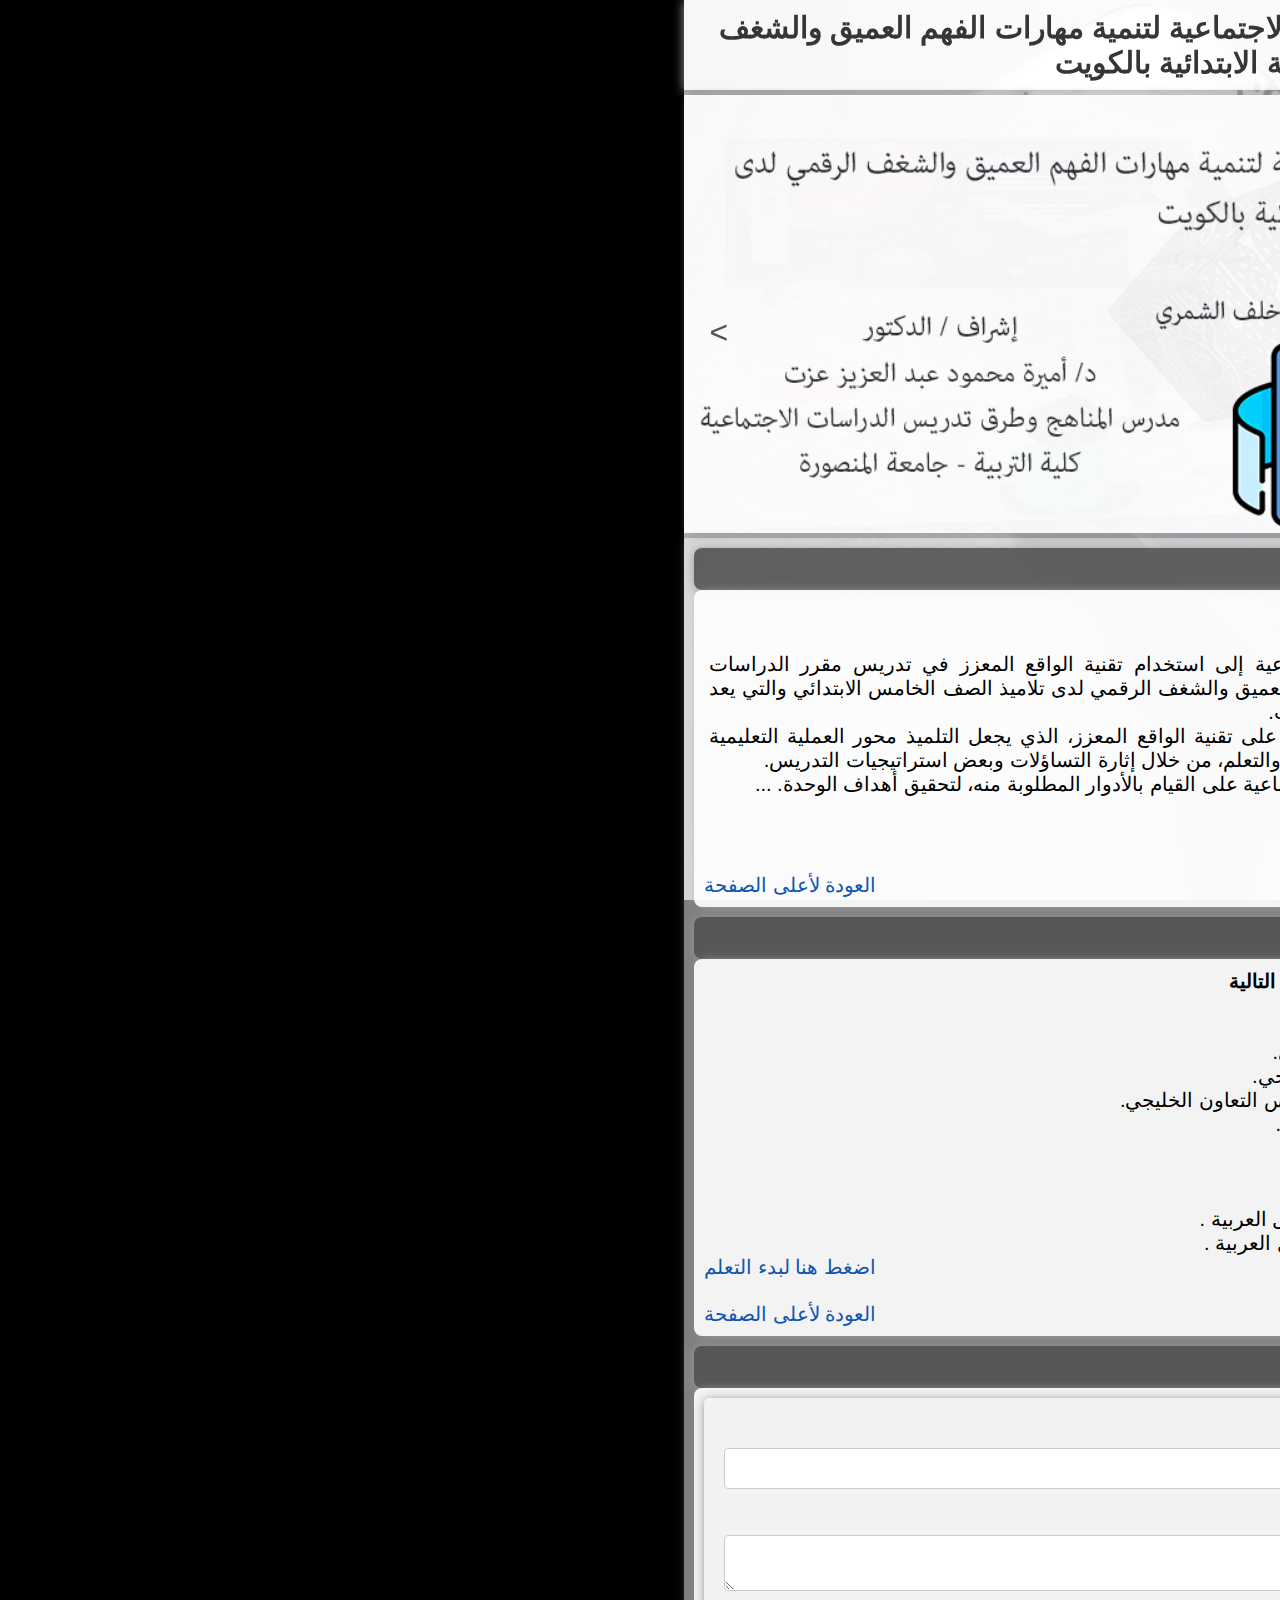
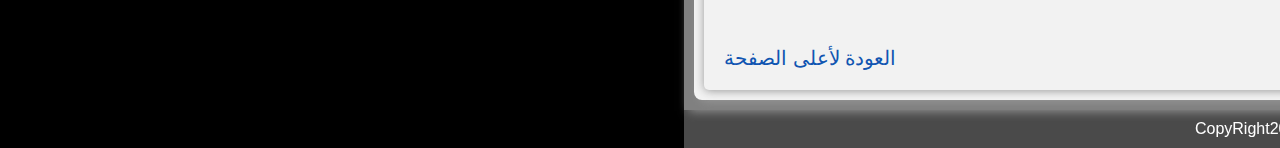
<file: index.html>
<!DOCTYPE html PUBLIC "-//W3C//DTD XHTML 1.0 Transitional//EN" "http://www.w3.org/TR/xhtml1/DTD/xhtml1-transitional.dtd">
<html xmlns="http://www.w3.org/1999/xhtml">
    <head>
    <meta http-equiv="Content-Type" content="text/html; charset=utf-8" />
    <meta name="viewport" content="width=device-width, initial-scale=1.0">
    
    <title>Social Studies</title>
    
    <link rel="stylesheet" type="text/css" href="js/style.css">
    <script src="js/jquery-3.6.0.min.js" type="text/javascript"></script>
	<script src="js/jquery.cycle2.min.js" type="text/javascript"></script>
    </head>
    <body>
<!--------------------------------adress--------------------------------------------------->  
  <header class="main">  
      <h2 id="adress">
        برنامج قائم على الواقع المعزز في تدريس الدراسات الاجتماعية لتنمية مهارات الفهم العميق والشغف الرقمي لدى تلاميذ المرحلة الابتدائية بالكويت

      </h2>
    </header>


<!------------------------------galley----------------------------------------------------->     
<div class="cycle-slideshow" 
    	data-cycle-speed="2000" 
        data-cycle-manual-speed="2000"
        data-cycle-fx="scrollHorz"
        data-cycle-timeout="4000">
        <span class="cycle-prev">&#60;</span>
        <span class="cycle-next">&#62;</span>
        <span class="cycle-pager"></span>
        <img src="images/image-slider-1.jpg" alt="image">
        <img src="images/image-slider-2.jpg" alt="image">
        <img src="images/image-slider-3.jpg" alt="image">

</div>


<div class="post"> 
<!-------------------------------goals----------------------------------------------------> 
            <article>
                <header>
                    <h3 id="part1">الأهداف </h3>
                </header>
                <section>
                    <p><h4>  
                      يهدف البرنامج المقترح إلي :
                    </h4>
                      </p>
                      <p class="texts">
                        <br />- إرشاد معلم الدراسات الاجتماعية إلى استخدام تقنية الواقع المعزز في تدريس مقرر الدراسات الاجتماعية وتنمية مهارات الفهم العميق والشغف الرقمي لدى تلاميذ الصف الخامس الابتدائي والتي يعد إتقانها متطلباً في مختلف المجالات.
                        <br />- تشكيل بيئة تعليمية ثرية قائمة على تقنية الواقع المعزز، الذي يجعل التلميذ محور العملية التعليمية ومشاركاً نشطاً في عملية التعليم والتعلم، من خلال إثارة التساؤلات وبعض استراتيجيات التدريس.
                        <br />- مساعدة معلم الدراسات الاجدتماعية على القيام بالأدوار المطلوبة منه، لتحقيق أهداف الوحدة.                       
                      <span class="dotss"> ...</span>
                      <span class="moreTexts">
                        <br />- توجيه كل من المعلم / المتعلم الى استخدام وسائل تعليمية متعددة في التعليم من خلال الفيس بوك  البريد الالكتروني- المكتبة  والمدونه- تطبيق الواقع المعزز باستخدام الهاتف.
                        <br />- مساعدة المعلم على باستخدام أسلوب تدريسي جديد يتفق مع طبيعة مادة الدراسات الاجتماعية من حيث الصعوبة والتجريد، ومواكبة التطورات الحجديثة والتكنولوجية في مجال المناهج وطرق التدريس.
                        <br />- تحقيق مجموعة من النتاجات السلوكية المرغوبة لدى التلاميذ أثناء تفاعلهم مع الدروس والتي تساعد في تنمية مهارات الفهم العميق والشغف الرقمي.
                      </span>
                      <br />
                      <br />
                      <button class="readMoreBtns">المزيد</button>
                    </p> 

                    <br/>
                    <p class="page"> <a href="#adress">العودة لأعلى الصفحة</a> </p> 
                </section>
            </article>
          
<!-------------------------------------------content---------------------------------------->
            <article>
                <header>
                <h3 id="part2">الدروس</h3>
                </header>
                <section>
                  <p><h4>يتضمن المحتوى التعليمي الدروس التالية</h4>
                    <br /> <a style="font-weight: bold;">دولة الكويت وعلاقتها الخارجية</a>
                    <br />- الكويت ومجلس التعاون الخليجي.
                    <br />- دول أعضاء مجلس التعاون الخليجي.
                    <br />- الروابط المشتركة بين دول مجلس التعاون الخليجي.
                    <br />- إنجازات مجلس التعاون الخليجي.
                      <br />
                        <br /> <a style="font-weight: bold;">تاريخ</a>
                        <br />-الكويت وجامعة الدول العربية .
                        <br />-انضمام دولة الكويت لجامعة الدول العربية .
                        <br />-دور دولة الكويت في جامعة الدول العربية .
                  </p>  
                  <p class="page"><a href="learning/index.html" target="_blank" > اضغط هنا لبدء التعلم</a></p>
                  <br />
                  <p class="page"> <a href="#adress">  العودة لأعلى الصفحة</a> </p>
                </section> 
            </article>

<!-----------------------------------form------------------------------------------------>
            <article>
              <header>
                  <h3 id="part3">تواصل معنا</h3>
              </header>
                <section>
                <form action="https://formspree.io/f/moqowobl"  method="POST">
                  <label>
                    الإيميل:
                  </label>
                    <input type="email" name="email">
                  <label>
                  الرسالة:
                  </label>
                    <textarea name="message"></textarea>
                  <button type="submit">إرسال</button>
                  <p class="page"> <a href="#adress">  العودة لأعلى الصفحة</a> </p>
                </form>
              </section>
            </article>

</div>
  <!---------------------------------aside-------------------------------------------------->

<aside>   
    <!---------------------------------------menu--------------------------------------------> 
  
                <div>
                  <section>
                    <div class="dropdown">
                    <button onclick="myFunction()" class="dropbtn">المحتويات</button>
                    <div id="myDropdown" class="dropdown-content">
                      <a href="#part1">الأهداف</a>
                      <a href="#part2">المحتوى</a>
                      <a href="learning/pretest.html">الاختبار القبلي</a>
                      <a href="learning/index.html" target="_blank">بدء التعلم</a>
                      <a href="learning/posttest.html">الاختبار البعدي</a>
                      <a href="#part3">تواصل معنا</a>
                    </div>
                  </div>
                  </section>
      <!---------------------------------------intro--------------------------------------------> 

      <section>
        <p class="text">
          الواقع المعزز هو تكنولوجيا تجمع بين العالم الواقعي والعالم الرقمي، حيث يتم تعزيز الواقع الحقيقي بعناصر رقمية مثل صور ثلاثية الأبعاد، ونصوص، وصوتيات، ومقاطع فيديو، لإنشاء تجربة جديدة ومحسّنة للمستخدم. يمكن استخدام التطبيقات المبنية على الواقع المعزز في مجموعة متنوعة من المجالات، بما في ذلك التعليم.

          <span class="moreText">
            في تعليم الدراسات الاجتماعية، يمكن أن يكون الواقع المعزز أداة ممتازة لإثراء تجربة التعلم. على سبيل المثال، يمكن للتطبيقات المعززة أن توفر للطلاب إمكانية استكشاف أماكن تاريخية أو ثقافية بطريقة تفاعلية وواقعية. يمكن للطلاب أن يشاهدوا نماذج ثلاثية الأبعاد للمعالم التاريخية، ويستكشفون حقائق تاريخية وثقافية، ويتفاعلون مع المحتوى بطريقة تعزز فهمهم.
            
              </span>
            <br />
            <br />
            <button class="readMoreBtn">المزيد</button>
        </p>
          </section>
    <!---------------------------------------pic video--------------------------------------------> 

                    
                    <section>
                      <a href="learning/index.html" target="_blank" ><img src="images/ph.png" alt="image"/></a>
                    </section> 

                    <section>
                         <video controls width="300" height="150" autoplay="autoplay" loop="loop" mute>
                         <source src="images/vid.mp4" type= "video/mp4">
                          <source src="images/vid.webm" type= "video/webm">
                         </video>
                    </section>
  
              </aside>

  
<!--------------------------------footer--------------------------------------------------->

        <div class="clearfix"></div>
        <footer>CopyRight2024&copy; All Right Reserved </footer>

        <script src="js/main.js"></script>
        
    </body>
</html>
</file>
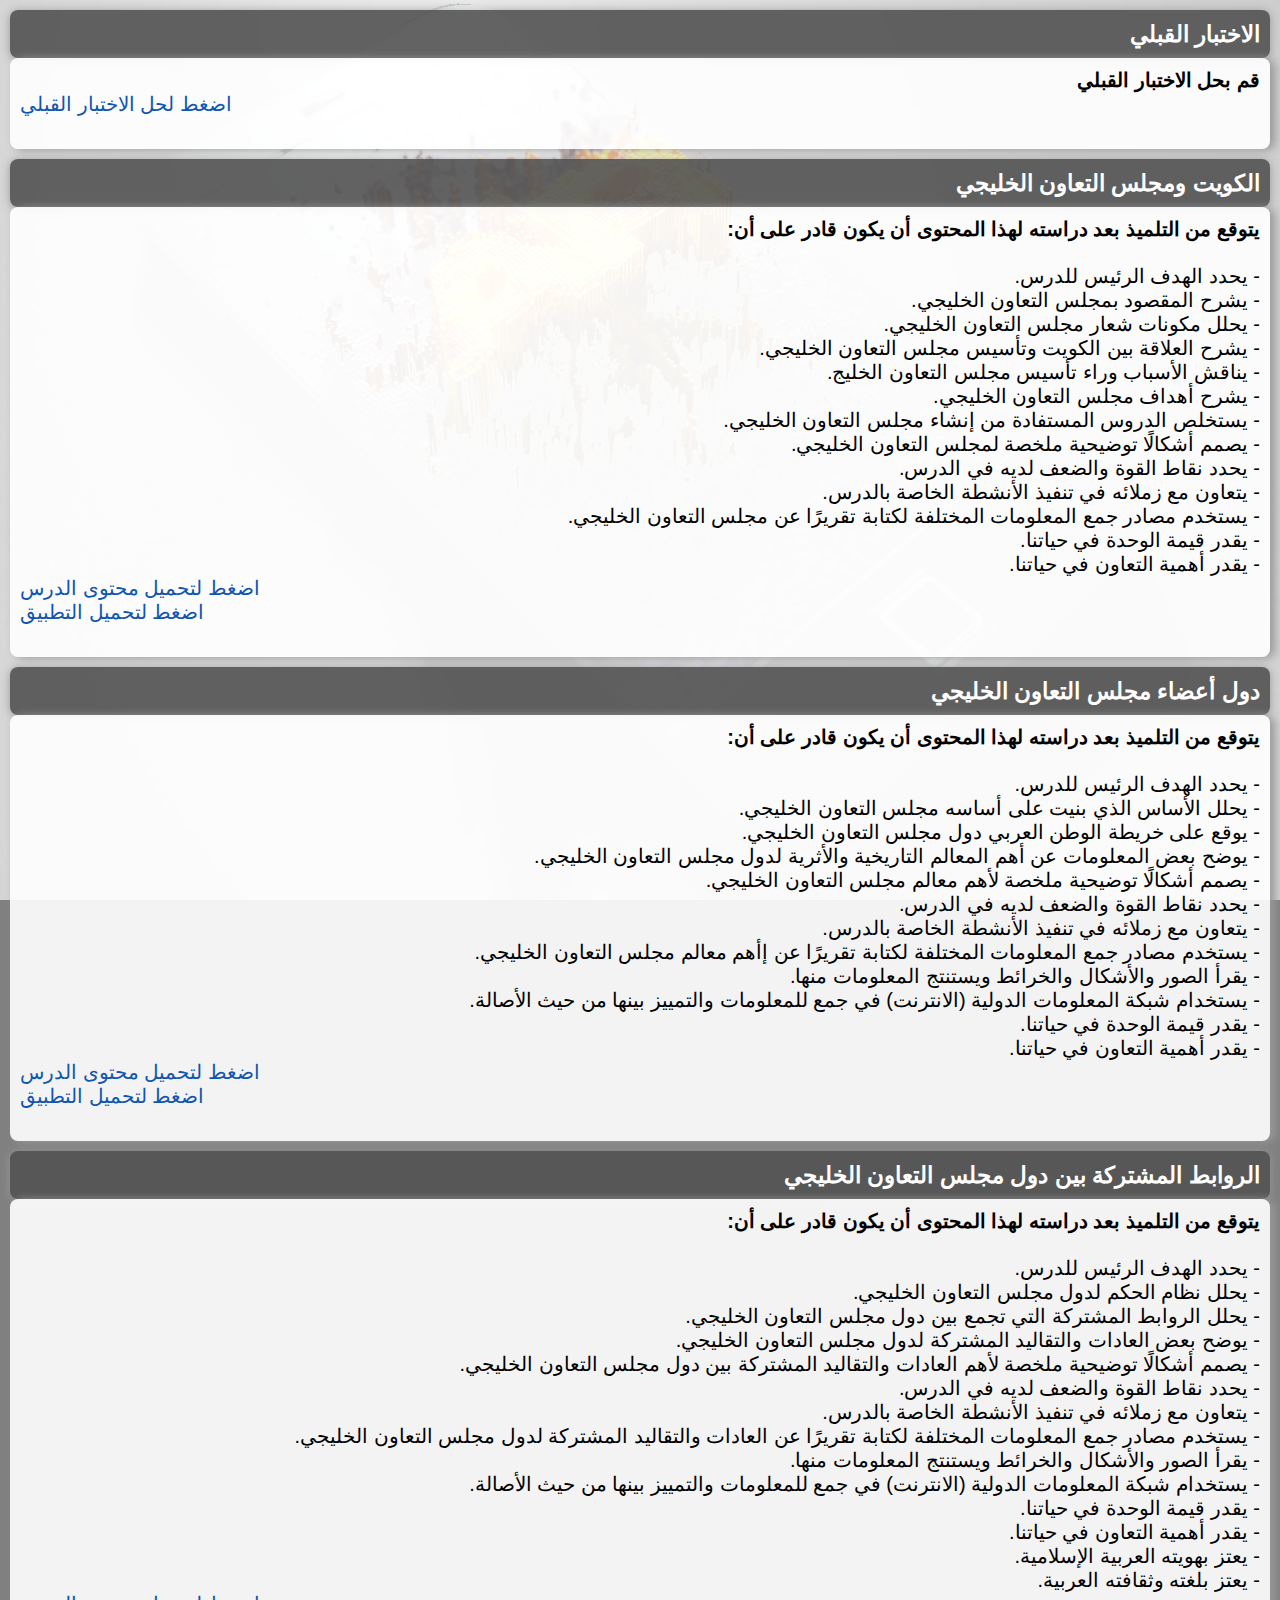
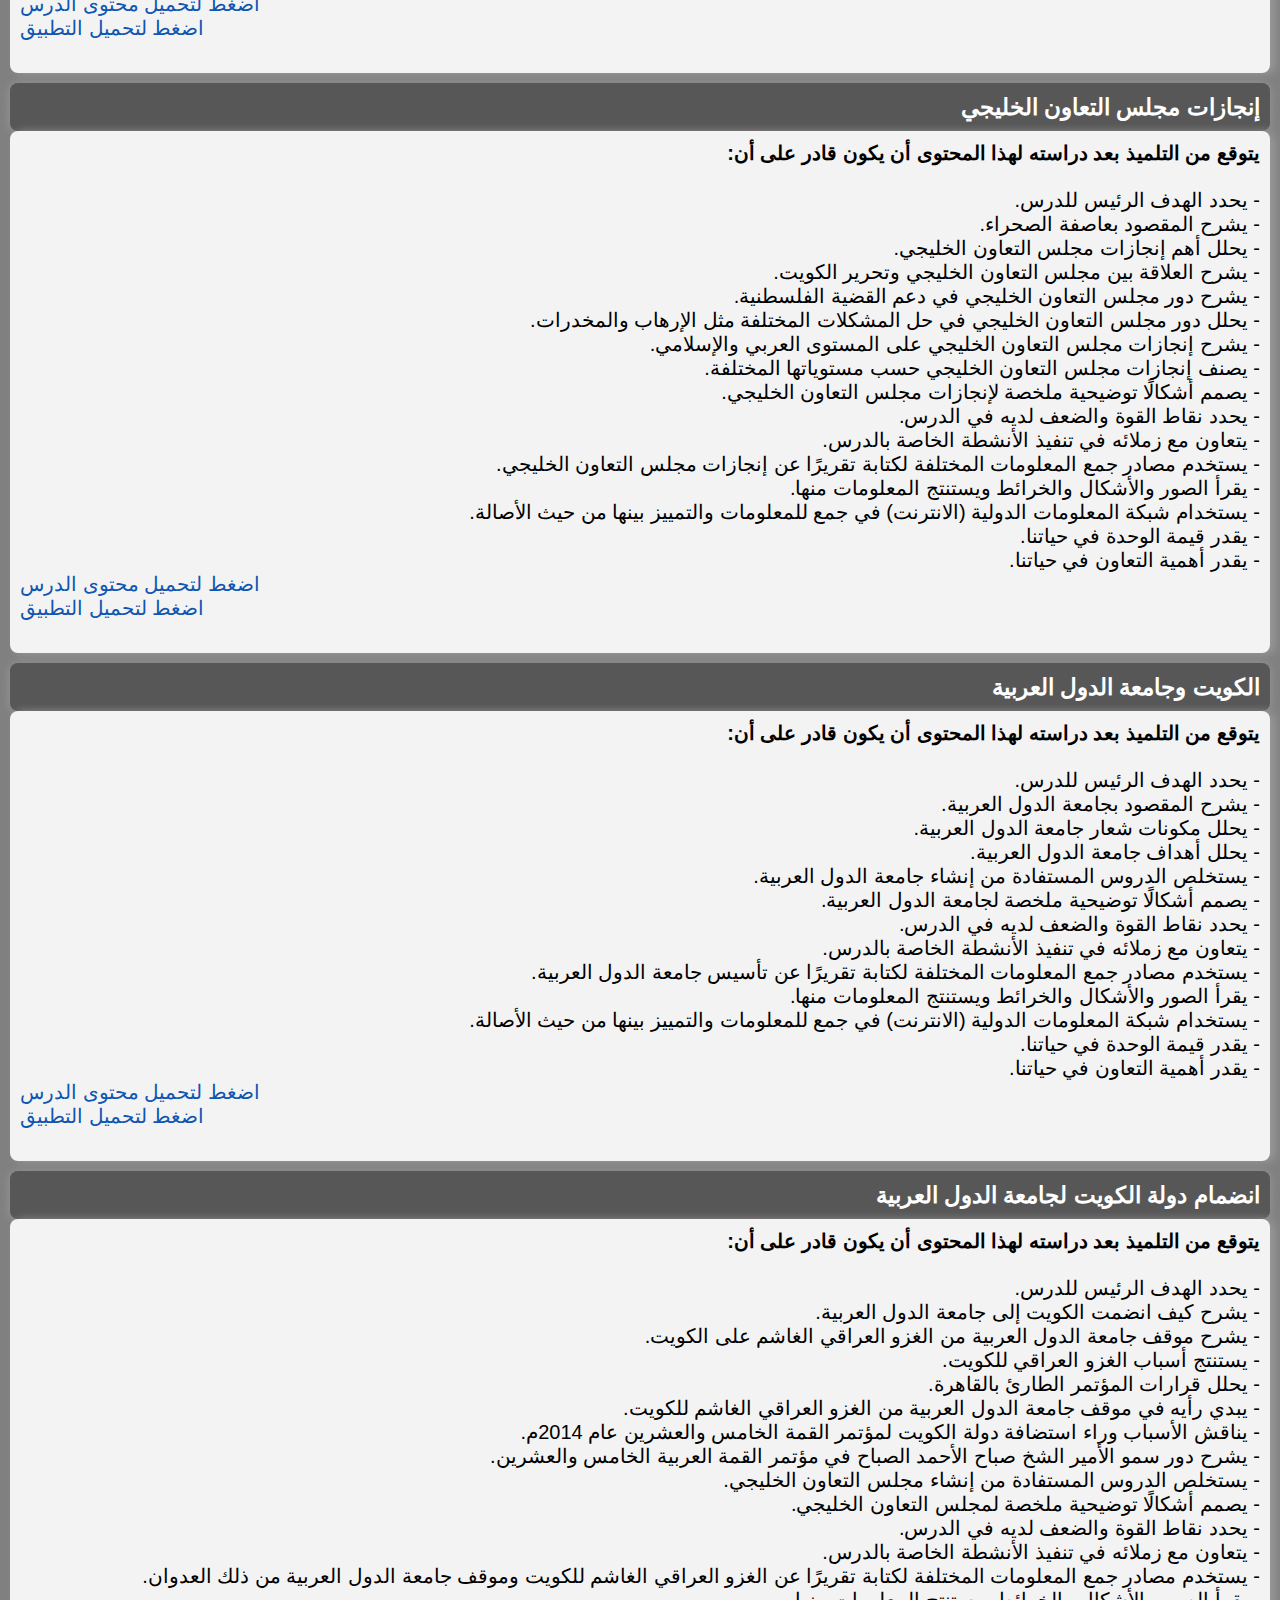
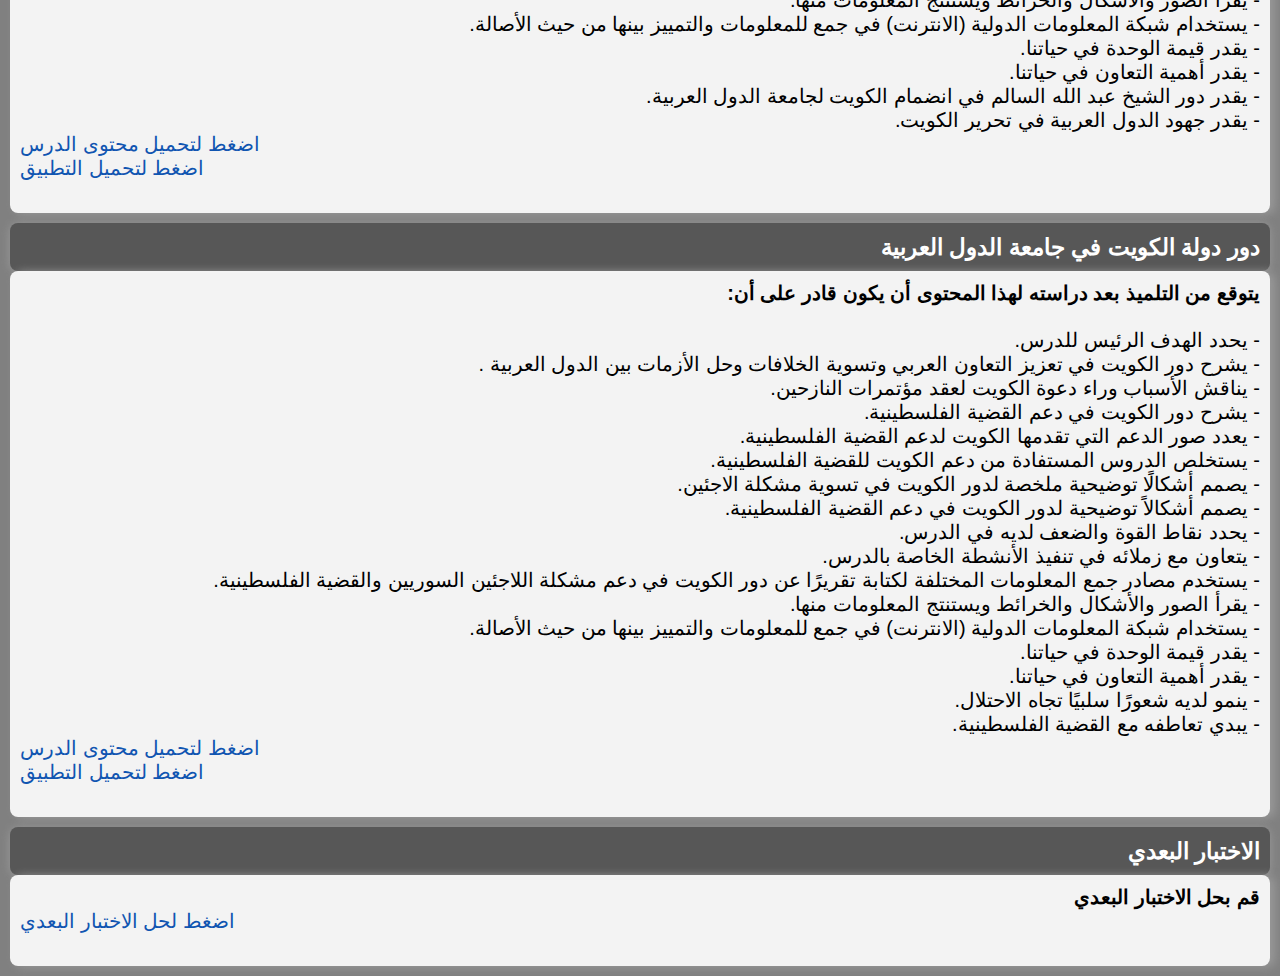
<file: learning/index.html>
<!DOCTYPE html PUBLIC "-//W3C//DTD XHTML 1.0 Transitional//EN" "http://www.w3.org/TR/xhtml1/DTD/xhtml1-transitional.dtd">
<html xmlns="http://www.w3.org/1999/xhtml">
    <head>
    <meta http-equiv="Content-Type" content="text/html; charset=utf-8" />
    <meta name="viewport" content="width=device-width, initial-scale=1.0">
    
    <title>AR Lessones</title>
    
    <link rel="stylesheet" type="text/css" href="style.css">
    </head>
    <body>
<div class="post"> 
  <article>
    <header>
    <h3 id="part2">الاختبار القبلي</h3>
    </header>
    <section>
      <p><h4>قم بحل الاختبار القبلي</h4>
      <p class="page"><a href="pretest.html" target="_blank" > اضغط لحل الاختبار القبلي</a></p>
      <br />
    </section> 
</article>
          
            <article>
                <header>
                <h3 id="part2"> الكويت ومجلس التعاون الخليجي</h3>
                </header>
                <section>
                  <p><h4>يتوقع من التلميذ بعد دراسته لهذا المحتوى أن يكون قادر على أن:</h4>
                    <br />- يحدد الهدف الرئيس للدرس.
                    <br />- يشرح المقصود بمجلس التعاون الخليجي.
                    <br />- يحلل مكونات شعار مجلس التعاون الخليجي.
                    <br />- يشرح العلاقة بين الكويت وتأسيس مجلس التعاون الخليجي.
                    <br />- يناقش الأسباب وراء تأسيس مجلس التعاون الخليج.
                    <br />- يشرح أهداف مجلس التعاون الخليجي.
                    <br />- يستخلص الدروس المستفادة من إنشاء مجلس التعاون الخليجي.
                    <br />- يصمم أشكالًا توضيحية ملخصة لمجلس التعاون الخليجي.
                    <br />- يحدد نقاط القوة والضعف لديه في الدرس.
                    <br />- يتعاون مع زملائه في تنفيذ الأنشطة الخاصة بالدرس.
                    <br />- يستخدم مصادر جمع المعلومات المختلفة لكتابة تقريرًا عن مجلس التعاون الخليجي. 
                    <br />- يقدر قيمة الوحدة في حياتنا.
                    <br />- يقدر أهمية التعاون في حياتنا. 
                   </p>  
                   <p class="page"><a href="file1.pdf" target="_blank" > اضغط لتحميل محتوى الدرس</a></p>
                  <p class="page"><a href="lesson3.apk"> اضغط لتحميل التطبيق</a></p>
                  <br />
                </section> 
            </article>

            <article>
              <header>
              <h3 id="part2"> دول أعضاء مجلس التعاون الخليجي </h3>
              </header>
              <section>
                <p><h4>يتوقع من التلميذ بعد دراسته لهذا المحتوى أن يكون قادر على أن:</h4>
                  <br />- يحدد الهدف الرئيس للدرس.
                  <br />- يحلل الأساس الذي بنيت على أساسه مجلس التعاون الخليجي.
                  <br />- يوقع على خريطة الوطن العربي دول مجلس التعاون الخليجي.
                  <br />- يوضح بعض المعلومات عن أهم المعالم التاريخية والأثرية لدول مجلس التعاون الخليجي.
                  <br />- يصمم أشكالًا توضيحية ملخصة لأهم معالم مجلس التعاون الخليجي.
                  <br />- يحدد نقاط القوة والضعف لديه في الدرس.
                  <br />- يتعاون مع زملائه في تنفيذ الأنشطة الخاصة بالدرس.
                  <br />- يستخدم مصادر جمع المعلومات المختلفة لكتابة تقريرًا عن إأهم معالم مجلس التعاون الخليجي. 
                  <br />- يقرأ الصور والأشكال والخرائط ويستنتج المعلومات منها.
                  <br />- يستخدام شبكة المعلومات الدولية (الانترنت) في جمع للمعلومات والتمييز بينها من حيث الأصالة.
                  <br />- يقدر قيمة الوحدة في حياتنا.
                  <br />- يقدر أهمية التعاون في حياتنا.
                </p>                    
                 <p class="page"><a href="file2.pdf" target="_blank" > اضغط لتحميل محتوى الدرس</a></p>
                <p class="page"><a href="lesson3.apk"> اضغط لتحميل التطبيق</a></p>
                <br />
              </section> 
          </article>

          <article>
            <header>
            <h3 id="part2"> الروابط المشتركة بين دول مجلس التعاون الخليجي</h3>
            </header>
            <section>
              <p><h4>يتوقع من التلميذ بعد دراسته لهذا المحتوى أن يكون قادر على أن:</h4>
                <br />- يحدد الهدف الرئيس للدرس.
                <br />- يحلل نظام الحكم لدول مجلس التعاون الخليجي.
                <br />- يحلل الروابط المشتركة التي تجمع بين دول مجلس التعاون الخليجي.
                <br />- يوضح بعض العادات والتقاليد المشتركة لدول مجلس التعاون الخليجي.
                <br />- يصمم أشكالًا توضيحية ملخصة لأهم العادات والتقاليد المشتركة بين دول مجلس التعاون الخليجي.
                <br />- يحدد نقاط القوة والضعف لديه في الدرس.
                <br />- يتعاون مع زملائه في تنفيذ الأنشطة الخاصة بالدرس.
                <br />- يستخدم مصادر جمع المعلومات المختلفة لكتابة تقريرًا عن العادات والتقاليد المشتركة لدول مجلس التعاون الخليجي. 
                <br />- يقرأ الصور والأشكال والخرائط ويستنتج المعلومات منها.
                <br />- يستخدام شبكة المعلومات الدولية (الانترنت) في جمع للمعلومات والتمييز بينها من حيث الأصالة.
                <br />- يقدر قيمة الوحدة في حياتنا.
                <br />- يقدر أهمية التعاون في حياتنا.
                <br />- يعتز بهويته العربية الإسلامية.
                <br />- يعتز بلغته وثقافته العربية.
               </p>  
               <p class="page"><a href="file3.pdf" target="_blank" > اضغط لتحميل محتوى الدرس</a></p>

              <p class="page"><a href="lesson3.apk"> اضغط لتحميل التطبيق</a></p>
              <br />
            </section> 
        </article>

        <article>
          <header>
          <h3 id="part2"> إنجازات مجلس التعاون الخليجي</h3>
          </header>
          <section>
            <p><h4>يتوقع من التلميذ بعد دراسته لهذا المحتوى أن يكون قادر على أن:</h4>
                  <br />- يحدد الهدف الرئيس للدرس.
                  <br />- يشرح المقصود بعاصفة الصحراء.
                  <br />- يحلل أهم إنجازات مجلس التعاون الخليجي.
                  <br />- يشرح العلاقة بين مجلس التعاون الخليجي وتحرير الكويت.
                  <br />- يشرح دور مجلس التعاون الخليجي في دعم القضية الفلسطنية.
                  <br />- يحلل دور مجلس التعاون الخليجي في حل المشكلات المختلفة مثل الإرهاب والمخدرات.
                  <br />- يشرح إنجازات مجلس التعاون الخليجي على المستوى العربي والإسلامي.
                  <br />- يصنف إنجازات مجلس التعاون الخليجي حسب مستوياتها المختلفة.
                  <br />- يصمم أشكالًا توضيحية ملخصة لإنجازات مجلس التعاون الخليجي.
                  <br />- يحدد نقاط القوة والضعف لديه في الدرس.
                  <br />- يتعاون مع زملائه في تنفيذ الأنشطة الخاصة بالدرس.
                  <br />- يستخدم مصادر جمع المعلومات المختلفة لكتابة تقريرًا عن إنجازات مجلس التعاون الخليجي. 
                  <br />- يقرأ الصور والأشكال والخرائط ويستنتج المعلومات منها.
                  <br />- يستخدام شبكة المعلومات الدولية (الانترنت) في جمع للمعلومات والتمييز بينها من حيث الأصالة.
                  <br />- يقدر قيمة الوحدة في حياتنا.
                  <br />- يقدر أهمية التعاون في حياتنا.
            </p>  

            <p class="page"><a href="file4.pdf" target="_blank" > اضغط لتحميل محتوى الدرس</a></p>

            <p class="page"><a href="lesson3.apk"> اضغط لتحميل التطبيق</a></p>
            <br />
          </section> 
      </article>


      <article>
        <header>
        <h3 id="part2"> الكويت وجامعة الدول العربية</h3>
        </header>
        <section>
          <p><h4>يتوقع من التلميذ بعد دراسته لهذا المحتوى أن يكون قادر على أن:</h4>
            <br />- يحدد الهدف الرئيس للدرس.
            <br />- يشرح المقصود بجامعة الدول العربية.
            <br />- يحلل مكونات شعار جامعة الدول العربية.
            <br />- يحلل أهداف جامعة الدول العربية.
            <br />- يستخلص الدروس المستفادة من إنشاء جامعة الدول العربية.
            <br />- يصمم أشكالًا توضيحية ملخصة لجامعة الدول العربية.
            <br />- يحدد نقاط القوة والضعف لديه في الدرس.
            <br />- يتعاون مع زملائه في تنفيذ الأنشطة الخاصة بالدرس.
            <br />- يستخدم مصادر جمع المعلومات المختلفة لكتابة تقريرًا عن تأسيس جامعة الدول العربية. 
            <br />- يقرأ الصور والأشكال والخرائط ويستنتج المعلومات منها.
            <br />- يستخدام شبكة المعلومات الدولية (الانترنت) في جمع للمعلومات والتمييز بينها من حيث الأصالة.
            <br />- يقدر قيمة الوحدة في حياتنا.
            <br />- يقدر أهمية التعاون في حياتنا.          </p>  

            <p class="page"><a href="file5.pdf" target="_blank" > اضغط لتحميل محتوى الدرس</a></p>

          <p class="page"><a href="lesson4.apk"> اضغط لتحميل التطبيق</a></p>
          <br />
        </section> 
    </article>

    <article>
      <header>
      <h3 id="part2"> انضمام دولة الكويت لجامعة الدول العربية</h3>
      </header>
      <section>
        <p><h4>يتوقع من التلميذ بعد دراسته لهذا المحتوى أن يكون قادر على أن:</h4>
          <br />- يحدد الهدف الرئيس للدرس.
          <br />- يشرح كيف انضمت الكويت إلى جامعة الدول العربية.
          <br />- يشرح موقف جامعة الدول العربية من الغزو العراقي الغاشم على الكويت.
          <br />- يستنتج أسباب الغزو العراقي للكويت.
          <br />- يحلل قرارات المؤتمر الطارئ بالقاهرة.
          <br />- يبدي رأيه في موقف جامعة الدول العربية من الغزو العراقي الغاشم للكويت.
          <br />- يناقش الأسباب وراء استضافة دولة الكويت لمؤتمر القمة الخامس والعشرين عام 2014م.
          <br />- يشرح دور سمو الأمير الشخ صباح الأحمد الصباح في مؤتمر القمة العربية الخامس والعشرين.
          <br />- يستخلص الدروس المستفادة من إنشاء مجلس التعاون الخليجي.
          <br />- يصمم أشكالًا توضيحية ملخصة لمجلس التعاون الخليجي.
          <br />- يحدد نقاط القوة والضعف لديه في الدرس.
          <br />- يتعاون مع زملائه في تنفيذ الأنشطة الخاصة بالدرس.
          <br />- يستخدم مصادر جمع المعلومات المختلفة لكتابة تقريرًا عن الغزو العراقي الغاشم للكويت وموقف جامعة الدول العربية من ذلك العدوان. 
          <br />- يقرأ الصور والأشكال والخرائط ويستنتج المعلومات منها.
          <br />- يستخدام شبكة المعلومات الدولية (الانترنت) في جمع للمعلومات والتمييز بينها من حيث الأصالة.
          <br />- يقدر قيمة الوحدة في حياتنا.
          <br />- يقدر أهمية التعاون في حياتنا.
          <br />- يقدر دور الشيخ عبد الله السالم في انضمام الكويت لجامعة الدول العربية.
          <br />- يقدر جهود الدول العربية في تحرير الكويت.
          
                  </p>  

                  <p class="page"><a href="file6.pdf" target="_blank" > اضغط لتحميل محتوى الدرس</a></p>

        <p class="page"><a href="lesson4.apk"> اضغط لتحميل التطبيق</a></p>
        <br />
      </section> 
  </article>

  <article>
    <header>
    <h3 id="part2"> دور دولة الكويت في جامعة الدول العربية</h3>
    </header>
    <section>
      <p><h4>يتوقع من التلميذ بعد دراسته لهذا المحتوى أن يكون قادر على أن:</h4>
        <br />- يحدد الهدف الرئيس للدرس.
        <br />- يشرح دور الكويت في تعزيز التعاون العربي وتسوية الخلافات وحل الأزمات بين الدول العربية .
        <br />- يناقش الأسباب وراء دعوة الكويت لعقد مؤتمرات النازحين.
        <br />- يشرح دور الكويت في دعم القضية الفلسطينية.
        <br />- يعدد صور الدعم التي تقدمها الكويت لدعم القضية الفلسطينية.
        <br />- يستخلص الدروس المستفادة من دعم الكويت للقضية الفلسطينية.
        <br />- يصمم أشكالًا توضيحية ملخصة لدور الكويت في تسوية مشكلة الاجئين.
        <br />- يصمم أشكالاً توضيحية لدور الكويت في دعم القضية الفلسطينية. 
        <br />- يحدد نقاط القوة والضعف لديه في الدرس.
        <br />- يتعاون مع زملائه في تنفيذ الأنشطة الخاصة بالدرس.
        <br />- يستخدم مصادر جمع المعلومات المختلفة لكتابة تقريرًا عن دور الكويت في دعم مشكلة اللاجئين السوريين والقضية الفلسطينية. 
        <br />- يقرأ الصور والأشكال والخرائط ويستنتج المعلومات منها.
        <br />- يستخدام شبكة المعلومات الدولية (الانترنت) في جمع للمعلومات والتمييز بينها من حيث الأصالة.
        <br />- يقدر قيمة الوحدة في حياتنا.
        <br />- يقدر أهمية التعاون في حياتنا.
        <br />- ينمو لديه شعورًا سلبيًا تجاه الاحتلال.
        <br />- يبدي تعاطفه مع القضية الفلسطينية.
            </p>  

            <p class="page"><a href="file7.pdf" target="_blank" > اضغط لتحميل محتوى الدرس</a></p>

      <p class="page"><a href="lesson4.apk"> اضغط لتحميل التطبيق</a></p>
      <br />
    </section> 
</article>

<article>
  <header>
  <h3 id="part2">الاختبار البعدي</h3>
  </header>
  <section>
    <p><h4>قم بحل الاختبار البعدي</h4>
    <p class="page"><a href="posttest.html" target="_blank" > اضغط لحل الاختبار البعدي</a></p>
    <br />
  </section> 
</article>
</div>
        <div class="clearfix"></div>
    </body>
</html>
</file>
<file: js/style.css>
@charset "utf-8";
*
{
	margin:0;
	padding:0;
	-webkit-box-sizing:border-box;
	-moz-box-sizing: border-box;
	box-sizing:border-box;
	
	
}

body
{
	background-color:#000;
	background-image:url(../images/bg.jpg);
	background-repeat:no-repeat;
	background-attachment:fixed;
	background-size:100% 100%;
	font-family:Arial, Helvetica, sans-serif;
	direction: rtl;	
	text-align: justify;
}


/*-------------------------------adress----------------------------------------*/
.main
{
	background-color:rgba(255, 255, 255, .9);
	color:rgb(54, 54, 54);
	padding:10px;
	font-size: 20px;
	text-align:center;
	direction: rtl;
	box-shadow: 0px 1px 10px #999999;
	width:100%;
	margin:auto;
}

/*-------------------------------gallery----------------------------------------*/

.cycle-slideshow
{
	display:block;
	position:relative;
	margin:0 auto;
	margin-top:5px;
	margin-bottom:5px;
	border-radius: 8px;
	box-shadow: 5px 1px 10px #999999;
	width:100%;
	max-width:100%;
	float:left;
}

.cycle-prev,.cycle-next
{
	font-size:200%;
	color:rgb(82, 82, 82);
	display:block;
	position:absolute;
	top:50%;
	z-index:999;
	cursor:pointer;
}

.cycle-prev{left:2%;direction: ltr;}
.cycle-next{right:2%;direction: ltr;}

.cycle-pager
{
	width:100%;
	position:absolute;
	text-align:center;
	z-index:998;
	bottom:10px;
}

.cycle-pager span
{
	cursor:pointer;
	width:15pX;
	height:15px;
	border: 1px solid rgb(82, 82, 82);
	border-radius:50%;
	display:inline-block;
	margin: 0 5px;
	text-indent:10000%;
	white-space:nowrap;

}

.cycle-pager .cycle-pager-active
{
	background-color:white;

}

.cycle-slideshow img
{
	max-width:100%;
	width:100%;
	height:100%;
}

/*-------------------------------menu----------------------------------------*/
.dropdown {
	position: relative;
	display: inline-block;
	width:100%;
  }

.dropbtn {
	background-color: rgb(82, 82, 82,.9);
	color: white;
	padding: 8px;
	font-size: 20px;
	border: none;
	border-radius: 8px;
	cursor: pointer;
	width:100%;
	margin:0 auto;
	margin-top:5px;
	margin-bottom:5px;
  }
  
  .dropbtn:hover, .dropbtn:focus {
	background-color: rgb(82, 82, 82,.7);
  }
  
  .dropdown-content {
	display: none;
	position: absolute;
	background-color:rgba(255, 255, 255, 1);
	min-width: 160px;
	overflow: auto;
	box-shadow: 5px 1px 10px #999999;
	z-index: 1;
	width:100%;
	margin:auto;
	border-radius: 8px;
  }
  
  .dropdown-content a {
	color: black;
	padding: 12px 16px;
	text-decoration: none;
	display: block;
  }
  
  .dropdown a:hover {background-color: #ddd;}
  .show {display: block;}

/*-------------------------------content----------------------------------------*/
.page a
{
text-decoration:none;
color:rgb(16, 85, 177);
}

.page 
{
text-align:left;	
}

.post
{
	width:70%;
	float:left;	
	background-color:rgba(255, 255, 255, 0.5);
	box-shadow: 5px 1px 10px #999999;
}
.post article
{
	text-align: justify;	
	margin:10px;
}

h3
{
		color:#FFF;

}
.post article header
{
	background:rgb(82, 82, 82,.9);
	padding:10px;
	border-radius: 8px;
	box-shadow: 0px 1px 10px #999999;
}

.post article section
{
	background:rgba(255,255,255,0.9);
	padding:10px;	
	border-radius: 8px;
	box-shadow: 5px 1px 10px #999999;
	font-size: 20px;

}

.post article section form 
{
	width:100%;
	box-shadow: 0px 1px 10px #999999;
	border-radius: 5px;
	background-color: #f2f2f2;
	padding: 20px;
	text-align:right;
}

.post article section form input
{
	width: 100%;
	padding: 12px;
	border: 1px solid #ccc;
	border-radius: 4px;
	box-sizing: border-box;
	margin-top: 6px;
	margin-bottom: 16px;
	resize: vertical;
}
.post article section form textarea
{
	width: 100%;
	padding: 12px;
	border: 1px solid #ccc;
	border-radius: 4px;
	box-sizing: border-box;
	margin-top: 6px;
	margin-bottom: 16px;
	resize: vertical;
}
  
  .post article section form button
{
	background-color:rgb(82, 82, 82,.9);
	color: white;
	padding: 12px 20px;
	border: none;
	border-radius: 4px;
	cursor: pointer;
}
.post article section form button:hover 
{
	background-color: rgb(82, 82, 82,.7);
}
/*-------------------------------aside----------------------------------------*/

aside
{
	width:30%;
	float:right;
}

aside section
{
	background:rgba(225,241,247,0.2);
	margin: 10px;
	padding:10px;
	border-radius:3px;
}

aside section img
{
	width:100%;
	height:100%;
	margin:auto;
}

aside section video
{
	width:100%;
	height:100%;
	margin:auto;
}

aside section p
{
	margin: 10px;
	padding:10px;
	display:block;
	position:relative;
	margin:0 auto;
	border-radius: 8px;
	box-shadow: 0px 1px 10px #999999;
	background:rgba(255,255,255,0.8);
	width:100%;
	height:100%;
	max-width:100%;
}

.text ,.texts{
	font-size: 20px;
	margin:5px;
  }
  .moreText,.moreTexts{
	display: none;
  }
  .text.show-more .moreText, .texts.show-more .moreTexts{
	display: inline;
  }
  .dots,.dotss{
	display: inline-block;
  }
  .text.show-more .dots,.texts.show-more .dotss{
	display: none;
  }


  aside section p button , .readMoreBtns
  {
	padding: 1px 10px;
	background-color: whitesmoke;
	color:rgb(55, 57, 138);
	box-shadow: 0px 1px 10px #999999;
	border: none;
	outline: none;
	border-radius: 8px;
	font-size: 20px;
	cursor: pointer;
  }

  aside section p button:hover
  {
	  background:#FFF;
  }

/*-------------------------------footer----------------------------------------*/

.clearfix
{
	clear:both;
	
}
footer
{
	background:rgb(82, 82, 82,.9);
	color:#FFF;
	text-align:center;
	padding:10px;	
}
</file>
<file: learning/style.css>
@charset "utf-8";
*
{
	margin:0;
	padding:0;
	-webkit-box-sizing:border-box;
	-moz-box-sizing: border-box;
	box-sizing:border-box;
	
	
}

body
{
	background-color:#000;
	background-image:url(bg.jpg);
	background-repeat:no-repeat;
	background-attachment:fixed;
	background-size:100% 100%;
	font-family:Arial, Helvetica, sans-serif;
	direction: rtl;	
	text-align: justify;
}


/*-------------------------------adress----------------------------------------*/
.main
{
	background-color:rgba(255, 255, 255, .7);
	color:rgb(54, 54, 54);
	padding:10px;
	font-size: 24px;
	text-align:center;
	direction: rtl;
	box-shadow: 0px 1px 10px #999999;
	width:100%;
	margin:auto;
}

/*-------------------------------gallery----------------------------------------*/

.cycle-slideshow
{
	display:block;
	position:relative;
	margin:0 auto;
	margin-top:5px;
	margin-bottom:5px;
	border-radius: 8px;
	box-shadow: 5px 1px 10px #999999;
	width:100%;
	max-width:100%;
	float:left;
}

.cycle-prev,.cycle-next
{
	font-size:200%;
	color:rgb(82, 82, 82);
	display:block;
	position:absolute;
	top:50%;
	z-index:999;
	cursor:pointer;
}

.cycle-prev{left:2%;direction: ltr;}
.cycle-next{right:2%;direction: ltr;}

.cycle-pager
{
	width:100%;
	position:absolute;
	text-align:center;
	z-index:998;
	bottom:10px;
}

.cycle-pager span
{
	cursor:pointer;
	width:15pX;
	height:15px;
	border: 1px solid rgb(82, 82, 82);
	border-radius:50%;
	display:inline-block;
	margin: 0 5px;
	text-indent:10000%;
	white-space:nowrap;

}

.cycle-pager .cycle-pager-active
{
	background-color:white;

}

.cycle-slideshow img
{
	max-width:100%;
	width:100%;
	height:100%;
}

/*-------------------------------menu----------------------------------------*/
.dropdown {
	position: relative;
	display: inline-block;
	width:100%;
  }

.dropbtn {
	background-color: rgb(82, 82, 82,.9);
	color: white;
	padding: 8px;
	font-size: 16px;
	border: none;
	border-radius: 8px;
	cursor: pointer;
	width:100%;
	margin:0 auto;
	margin-top:5px;
	margin-bottom:5px;
  }
  
  .dropbtn:hover, .dropbtn:focus {
	background-color: rgb(82, 82, 82,.7);
  }
  
  .dropdown-content {
	display: none;
	position: absolute;
	background-color:rgba(255, 255, 255, 1);
	min-width: 160px;
	overflow: auto;
	box-shadow: 5px 1px 10px #999999;
	z-index: 1;
	width:100%;
	margin:auto;
	border-radius: 8px;
  }
  
  .dropdown-content a {
	color: black;
	padding: 12px 16px;
	text-decoration: none;
	display: block;
  }
  
  .dropdown a:hover {background-color: #ddd;}
  .show {display: block;}

/*-------------------------------content----------------------------------------*/
.page a
{
text-decoration:none;
color:rgb(16, 85, 177);
}

.page 
{
text-align:left;	
}

.post
{
	width:100%;
	float:left;	
	background-color:rgba(255, 255, 255, 0.5);
	box-shadow: 5px 1px 10px #999999;
}
.post article
{
	text-align: justify;	
	margin:10px;
	font-size: 20px;
}

h3
{
		color:#FFF;

}
.post article header
{
	background:rgb(82, 82, 82,.9);
	padding:10px;
	border-radius: 8px;
	box-shadow: 0px 1px 10px #999999;
}

.post article section
{
	background:rgba(255,255,255,0.9);
	padding:10px;	
	border-radius: 8px;
	box-shadow: 5px 1px 10px #999999;

}

.post article section form 
{
	width:100%;
	box-shadow: 0px 1px 10px #999999;
	border-radius: 5px;
	background-color: #f2f2f2;
	padding: 20px;
	text-align:right;
}

.post article section form input
{
	width: 100%;
	padding: 12px;
	border: 1px solid #ccc;
	border-radius: 4px;
	box-sizing: border-box;
	margin-top: 6px;
	margin-bottom: 16px;
	resize: vertical;
}
.post article section form textarea
{
	width: 100%;
	padding: 12px;
	border: 1px solid #ccc;
	border-radius: 4px;
	box-sizing: border-box;
	margin-top: 6px;
	margin-bottom: 16px;
	resize: vertical;
}
  
  .post article section form button
{
	background-color:rgb(82, 82, 82,.9);
	color: white;
	padding: 12px 20px;
	border: none;
	border-radius: 4px;
	cursor: pointer;
}
.post article section form button:hover 
{
	background-color: rgb(82, 82, 82,.7);
}
/*-------------------------------aside----------------------------------------*/

aside
{
	width:30%;
	float:right;
}

aside section
{
	background:rgba(225,241,247,0.2);
	margin: 10px;
	padding:10px;
	border-radius:3px;
}

aside section img
{
	width:100%;
	height:100%;
	margin:auto;
}

aside section video
{
	width:100%;
	height:100%;
	margin:auto;
}

aside section p
{
	margin: 10px;
	padding:10px;
	display:block;
	position:relative;
	margin:0 auto;
	border-radius: 8px;
	box-shadow: 0px 1px 10px #999999;
	background:rgba(255,255,255,0.8);
	width:100%;
	height:100%;
	max-width:100%;
}

.text ,.texts{
	font-size: 24px;
	margin:5px;
  }
  .moreText,.moreTexts{
	display: none;
  }
  .text.show-more .moreText, .texts.show-more .moreTexts{
	display: inline;
  }
  .dots,.dotss{
	display: inline-block;
  }
  .text.show-more .dots,.texts.show-more .dotss{
	display: none;
  }


  aside section p button , .readMoreBtns
  {
	padding: 1px 10px;
	background-color: whitesmoke;
	color:rgb(55, 57, 138);
	box-shadow: 0px 1px 10px #999999;
	border: none;
	outline: none;
	border-radius: 8px;
	font-size: 18px;
	cursor: pointer;
  }

  aside section p button:hover
  {
	  background:#FFF;
  }

/*-------------------------------footer----------------------------------------*/

.clearfix
{
	clear:both;
	
}
footer
{
	background:rgb(82, 82, 82,.9);
	color:#FFF;
	text-align:center;
	padding:10px;	
}
</file>
